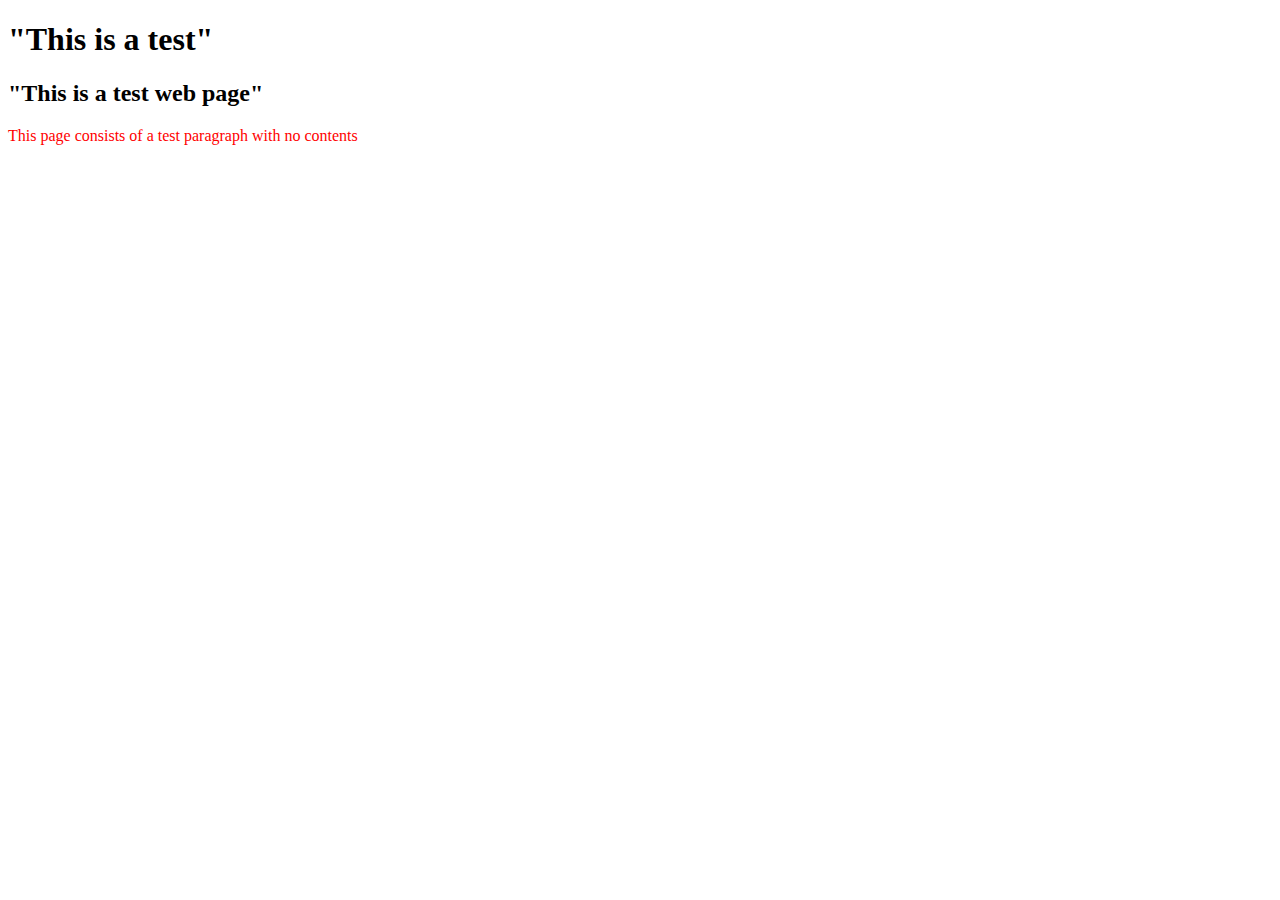
<file: index.html>
<!DOCTYPE html>
<html>
<head>
	<title>Hello</title>
</head>
<body>
<h1>"This is a test"</h1>
<h2>"This is a test web page"</h2>
<p> <font color= "Red">This page consists of a test paragraph with no contents</p>
</body>
</html>
</file>
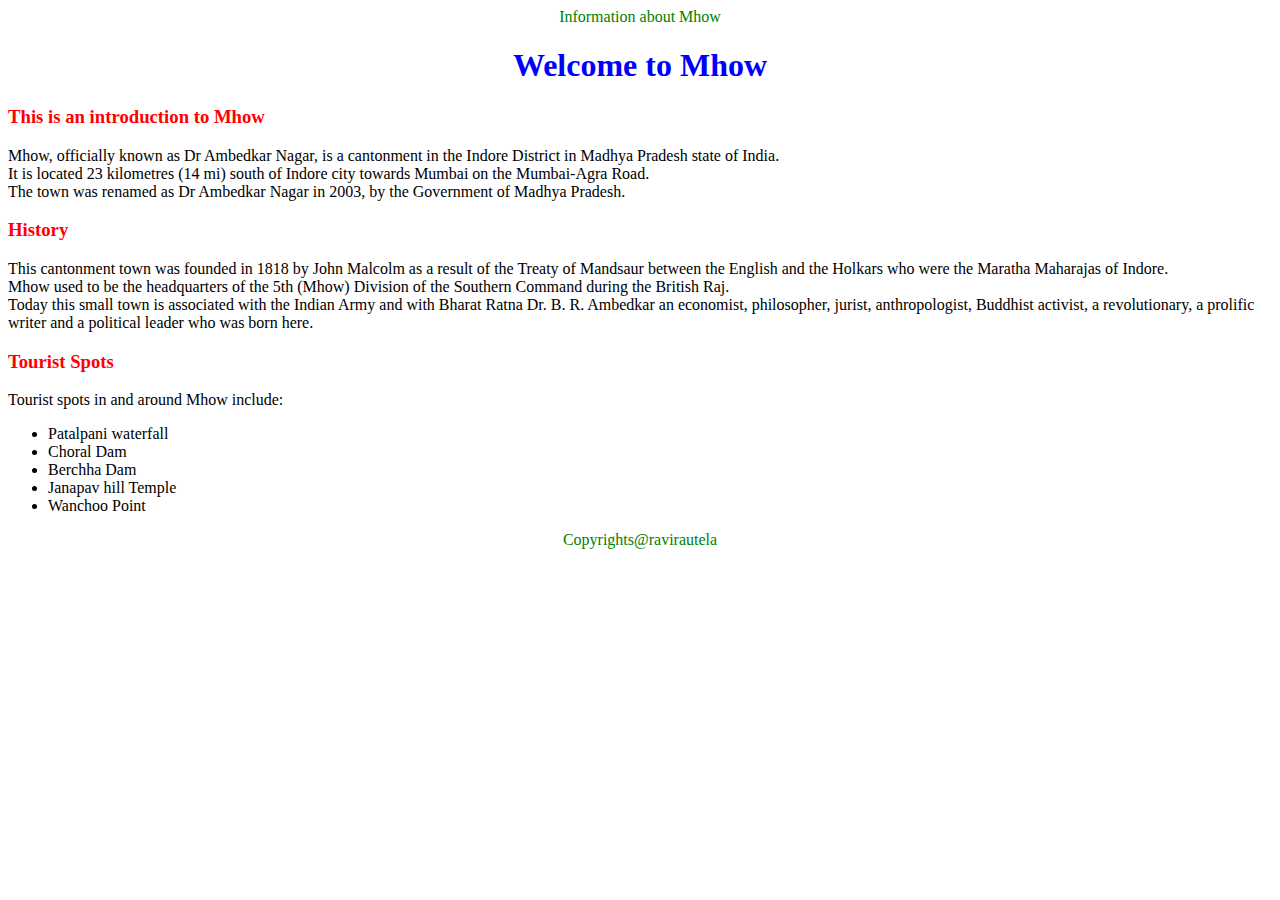
<file: mhow.html>
<!DOCTYPE html>
<html>
<head>
	<title>Mhow</title>
</head>
<body >
	<header style="text-align:center;"><font color = "green">Information about Mhow</font></header>
<div><h1 style="text-align:center;"><font color = "Blue">Welcome to Mhow</font></h1>
 <article>
 	<h3><font color="red">This is an introduction to Mhow</font></h3>
 		<section>
 			<p>Mhow, officially known as Dr Ambedkar Nagar, is a cantonment in the Indore District in Madhya Pradesh state of India.<br> It is located 23 kilometres (14 mi) south of Indore city towards Mumbai on the Mumbai-Agra Road.<br> The town was renamed as Dr Ambedkar Nagar in 2003, by the Government of Madhya Pradesh.</p>
 		</section>
 		<section>
 			<h3><font color ="Red">History</font></h3>
 			<p>This cantonment town was founded in 1818 by John Malcolm as a result of the Treaty of Mandsaur between the English and the Holkars who were the Maratha Maharajas of Indore.
 			<br>Mhow used to be the headquarters of the 5th (Mhow) Division of the Southern Command during the British Raj. 
 			<br>Today this small town is associated with the Indian Army and with Bharat Ratna Dr. B. R. Ambedkar an economist, philosopher, jurist, anthropologist, Buddhist activist, a revolutionary, a prolific writer and a political leader who was born here.</p>
 		</section>
 		<section>
 			<h3><font color= "red">Tourist Spots</font></h3>
 			<p>Tourist spots in and around Mhow include:<br></p>	
 			<ul style="align-self:center;">
 				<li>Patalpani waterfall</li>
 				<li>Choral Dam</li>
 				<li>Berchha Dam</li>
 				<li>Janapav hill Temple</li>
 				<li>Wanchoo Point</li>
 			</ul>	
 		</section>


 </article>
<footer style="text-align:center;"><font color = "green">Copyrights@ravirautela</font></footer>
</div>
</body>
</html>
</file>
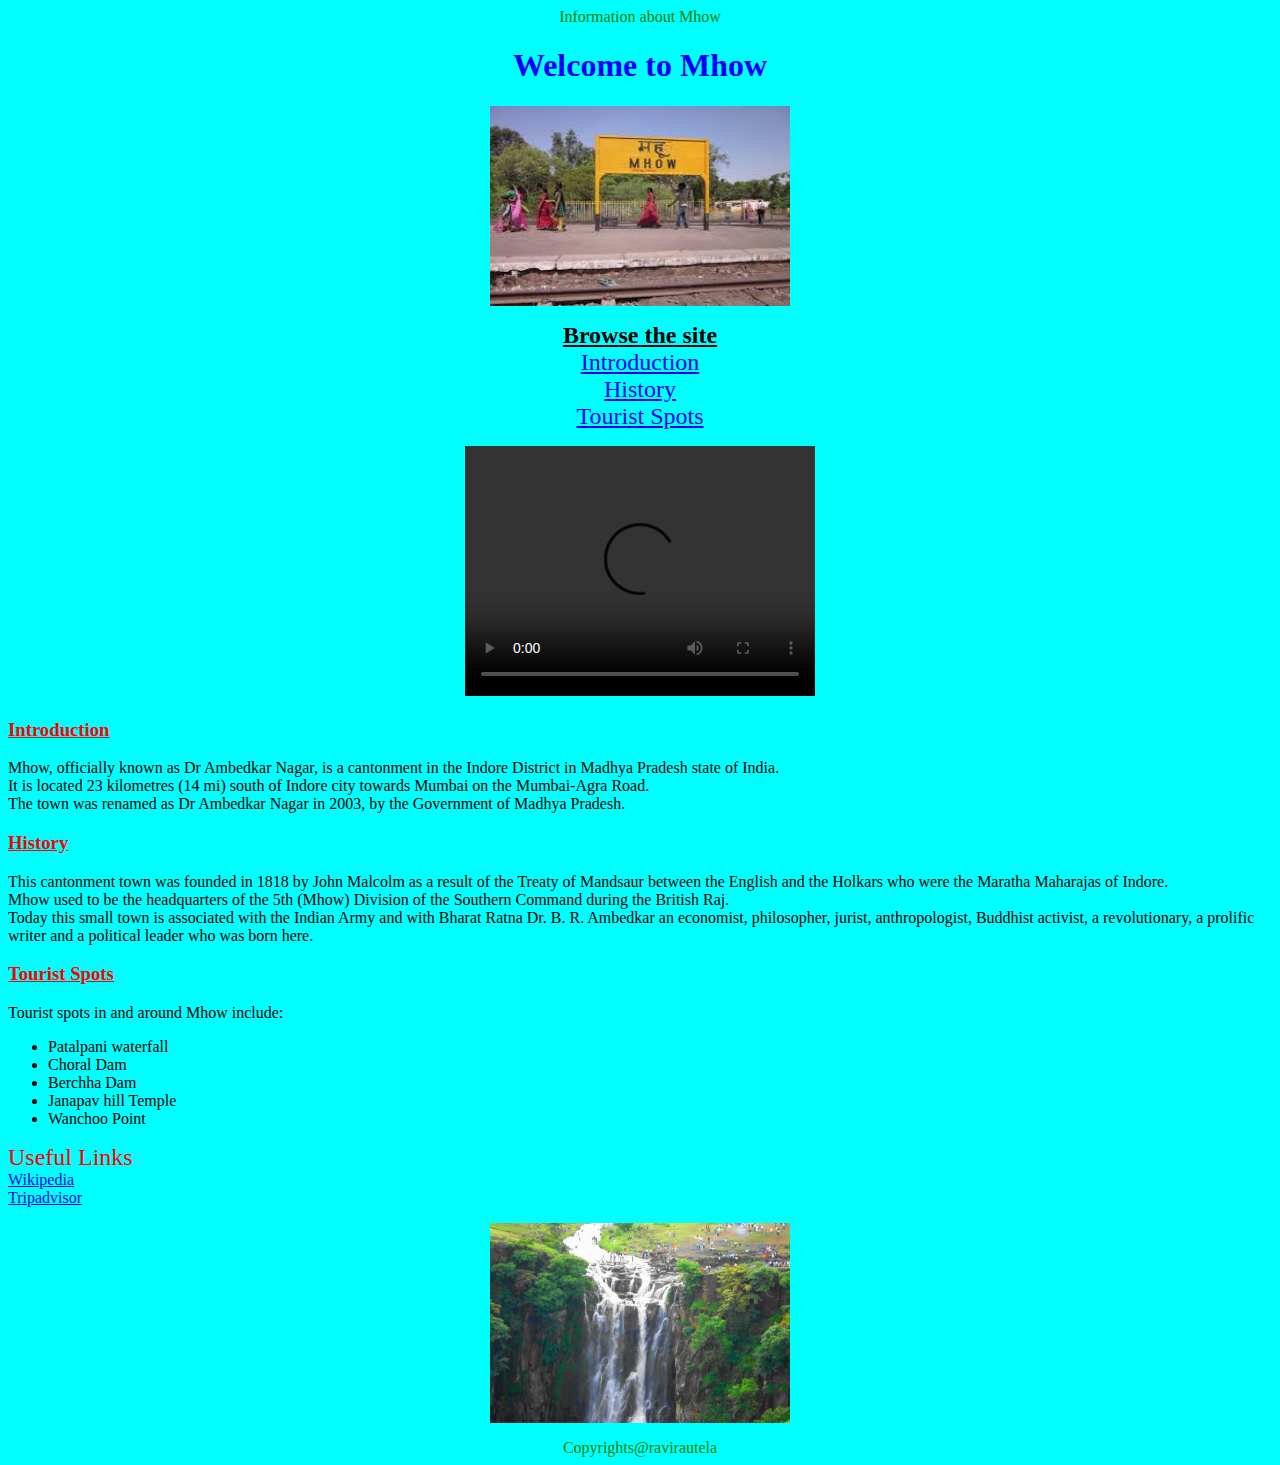
<file: mhow1.html>
<!DOCTYPE html>
<html>
<head>
	<title>Mhow</title>
</head>
<body style="background-color: aqua">
	<header style="text-align:center;"><font color = "green">Information about Mhow</font></header>
<div><h1 style="text-align:center;"><font color = "Blue">Welcome to Mhow</font></h1>
		<p align ="center"><img src = "img1.jpg" width = "300" height = "200" align="center" alt="Mhow Station" ></p> 
		<p align="center" ><font  size = "5"><b><u>Browse the site</u></b><br>
		<a href="#1">Introduction</a><br>
		<a href="#2">History</a><br>
		<a href="#3">Tourist Spots</a><br></font></p>
		<p align ="center"><video width="350" height="250" src="https://github.com/ravirautela/test/blob/master/mhow.mp4?raw=true" type="video/mp4" controls></video></p>

 <article>
 	<h3><font color="red"><u>Introduction</u></font></h3>
 		<section id="1">
 			<p>Mhow, officially known as Dr Ambedkar Nagar, is a cantonment in the Indore District in Madhya Pradesh state of India.<br> It is located 23 kilometres (14 mi) south of Indore city towards Mumbai on the Mumbai-Agra Road.<br> The town was renamed as Dr Ambedkar Nagar in 2003, by the Government of Madhya Pradesh.</p>
 		</section>
 		<section id="2">
 			<h3><font color ="Red"><u>History</u></font></h3>
 			<p>This cantonment town was founded in 1818 by John Malcolm as a result of the Treaty of Mandsaur between the English and the Holkars who were the Maratha Maharajas of Indore.
 			<br>Mhow used to be the headquarters of the 5th (Mhow) Division of the Southern Command during the British Raj. 
 			<br>Today this small town is associated with the Indian Army and with Bharat Ratna Dr. B. R. Ambedkar an economist, philosopher, jurist, anthropologist, Buddhist activist, a revolutionary, a prolific writer and a political leader who was born here.</p>
 		</section>
 		<section id="3">
 			<h3><font color= "red"><u>Tourist Spots</u></font></h3>
 			<p>Tourist spots in and around Mhow include:<br></p>	
 			<ul style="align-self:center;">
 				<li>Patalpani waterfall</li>
 				<li>Choral Dam</li>
 				<li>Berchha Dam</li>
 				<li>Janapav hill Temple</li>
 				<li>Wanchoo Point</li>
 			</ul>	
 			
 		</section>
		<font color = "Red" size="5">Useful Links</font><br>
			<a href="https://en.wikipedia.org/wiki/Mhow" target="_blank">Wikipedia</a><br>
			<a href="https://www.tripadvisor.in/Tourism-g1887514-Mhow_Indore_District_Madhya_Pradesh-Vacations.html" target="_blank">Tripadvisor</a><br>
 </article>
 <p align ="center"><img src = "patal.jpg" width = "300" height = "200" align="center" alt="Patalpani" ></p> 

</div>
</body>
<footer style="text-align:center;"><font color = "green">Copyrights@ravirautela</font></footer>
</html>
</file>
